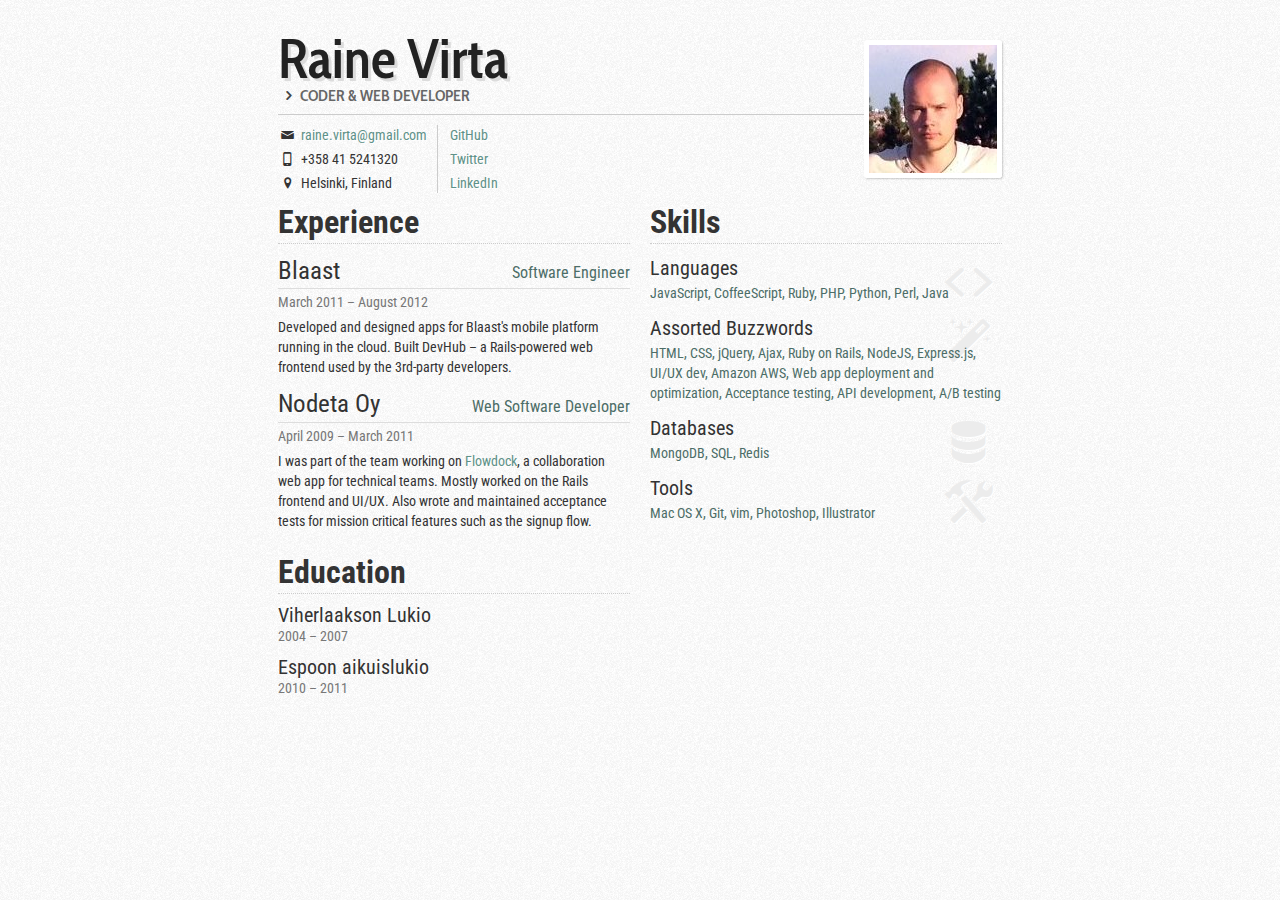
<file: index.html>
<!DOCTYPE html>
<html>
  <head>
    <meta charset="utf-8" />
    <title>Raine Virta - Resume</title>
    <meta name="viewport" content="width=device-width, initial-scale=1.0, user-scalable=0;">
    <link href="css/fontello.css" rel="stylesheet" media="screen">
    <link href="css/bootstrap.css" rel="stylesheet" media="screen">
    <link href="css/styles.css" rel="stylesheet" media="screen" />
    <link href="http://fonts.googleapis.com/css?family=Cabin+Condensed:600|Roboto+Condensed:400,700" rel="stylesheet" type="text/css">
  </head>
  <script>document.write('<script src="http://' + (location.host || 'localhost').split(':')[0] + ':35729/livereload.js?snipver=1"></' + 'script>')</script>
  <body>
    <div class="container">
      <div id="header">
        <h1>
          Raine Virta
          <img class="pic" src="images/raine.jpg" />
        </h1>
        <h2 class="subtitle"><i class="icon-right-open"></i>Coder & Web Developer</h2>
      </div> <!-- header -->

      <div class="personal">
        <ul>
          <li>
            <span class="mail">
              <i class="icon-mail"></i> <a href="mailto:raine.virta@gmail.com">raine.virta@gmail.com</a>
            </span>
          </li>
          <li>
            <span class="phone">
              <i class="icon-mobile"></i> +358 41 5241320
            </span>
          </li>
          <li>
            <span class="location">
              <i class="icon-location"></i> Helsinki, Finland
            </span>
          </li>
        </ul>

        <ul id="social">
          <li>
            <span class="github">
              <i class="icon-github-2"></i>
              <a href="http://github.com/raneksi">GitHub</a>
            </span>
          </li>
          <li>
            <span class="twitter">
              <i class="icon-twitter-1"></i>
              <a href="http://twitter.com/rane">Twitter</a>
            </span>
          </li>
          <li>
            <span class="linkedin">
              <i class="icon-linkedin-rect"></i>
              <a href="http://fi.linkedin.com/in/rainevirta/">LinkedIn</a>
            </span>
          </li>
        </ul>
      </div>

      <div class="row">
        <div id="employment" class="timeline span6">
          <h2>Experience</h2>
          <h3>
            Blaast
            <span class="job-title">Software Engineer</span>
          </h3>
          <span class="time-period">March 2011 – August 2012</span>
          <p>
            Developed and designed apps for Blaast's mobile platform running in
            the cloud. Built DevHub – a Rails-powered web frontend used by
            the 3rd-party developers.
          </p>
          <h3>Nodeta Oy
            <span class="job-title">Web Software Developer</span>
          </h3>
          <span class="time-period">April 2009 – March 2011</span>
          <p>
            I was part of the team working on
            <a href="https://www.flowdock.com">Flowdock</a>, a
            collaboration web app for technical teams. Mostly worked on
            the Rails frontend and UI/UX. Also wrote and maintained
            acceptance tests for mission critical features such as the
            signup flow.
          </p>
        </div> <!-- employment -->
        <div id="skills" class="span6">
          <h2>Skills</h2>
          <dl>
            <dt>
              <i class="icon-code"></i>
              Languages
            </dt>
            <dd>
              JavaScript, CoffeeScript, Ruby, PHP, Python, Perl, Java</dd>
            <dt>
              <i class="icon-magic"></i>
              Assorted Buzzwords
            </dt>
            <dd>
              HTML, CSS, jQuery, Ajax, Ruby on Rails, NodeJS, Express.js, UI/UX dev,
              Amazon AWS, Web app deployment and optimization, Acceptance
              testing, API development, A/B testing
            </dd>

            <dt>
              <i class="icon-database"></i>
              Databases
            </dt>
            <dd>MongoDB, SQL, Redis</dd>

            <dt>
              <i class="icon-tools"></i>
              Tools
            </dt>
            <dd>Mac OS X, Git, vim, Photoshop, Illustrator</dd>
          </dl>
        </div> <!-- skills -->
      </div> <!-- row -->
      <div class="row">
        <div id="education" class="oneline-timeline span6">
          <h2>Education</h2>
          <h3>Viherlaakson Lukio</h3>
          <span class="time-period">2004 – 2007</span>
          <h3>Espoon aikuislukio</h3>
          <span class="time-period">2010 – 2011</span>
        </div> <!-- education -->
      </div> <!-- row -->
    </div> <!-- container -->
  </body>
</html>
</file>
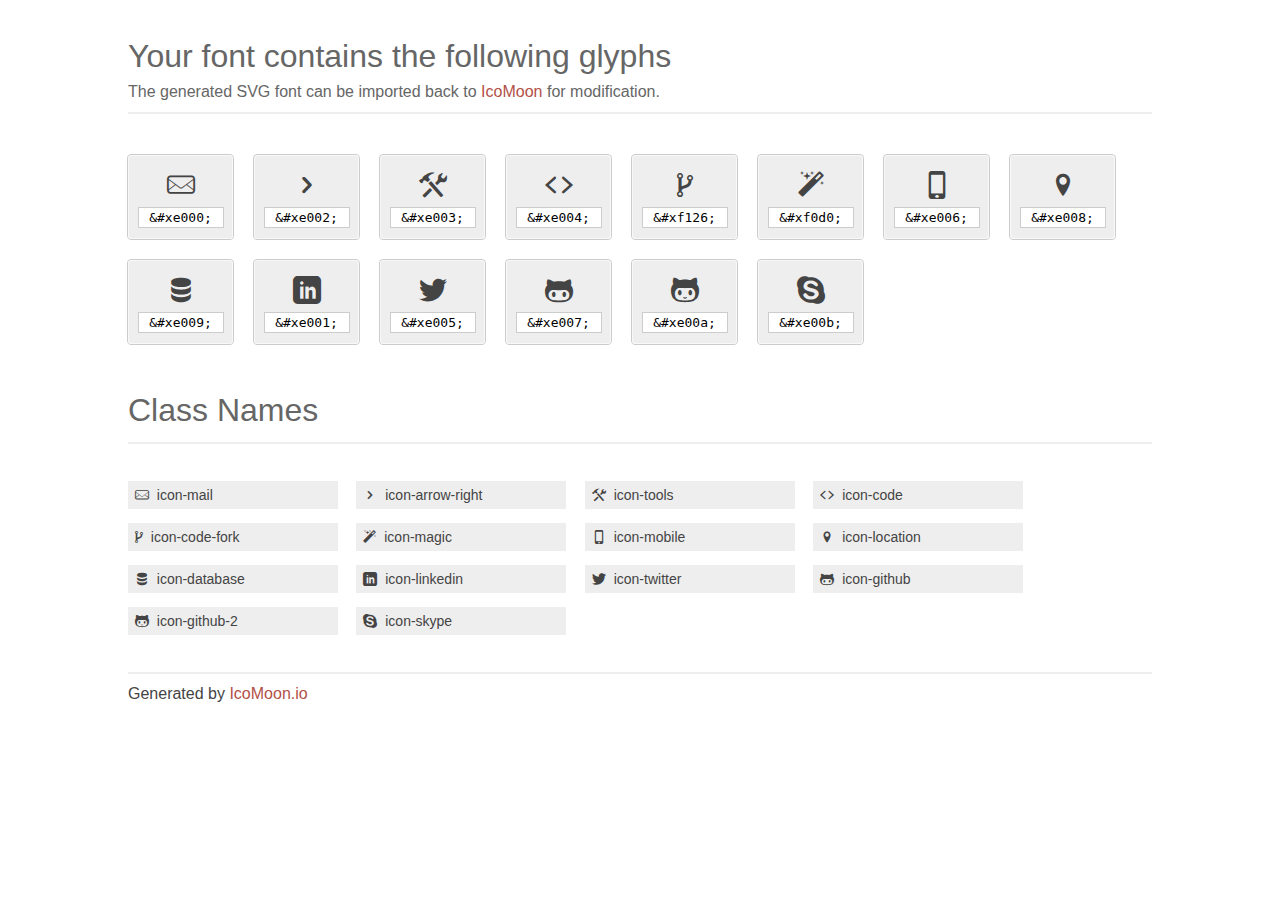
<file: assets/icomoon/index.html>
<!doctype html>
<html>
<head>
<title>Your Font/Glyphs</title>
<link rel="stylesheet" href="style.css" />
<!--[if lte IE 7]><script src="lte-ie7.js"></script><![endif]-->
<style>
	section, header, footer {display: block;}
	body {
		font-family: sans-serif;
		color: #444;
		line-height: 1.5;
		font-size: 1em;
	}
	* {
		-moz-box-sizing: border-box;
		-webkit-box-sizing: border-box;
		box-sizing: border-box;
		margin: 0;
		padding: 0;
	}
	.glyph {
		font-size: 14px;
		float: left;
		text-align: center;
		background: #eee;
		padding: .75em;
		margin: .75em 1.5em .75em 0;
		width: 7.5em;
		border-radius: .25em;
		box-shadow: inset 0 0 0 1px #f8f8f8, 0 0 0 1px #CCC;
	}
	.glyph input {
		font-family: consolas, monospace;
		font-size: 13px;
		width: 100%;
		text-align: center;
		border: 0;
		box-shadow: 0 0 0 1px #ccc;
		padding: .125em;
	}
	.w-main {
		width: 80%;
	}
	.centered {
		margin-left: auto;
		margin-right: auto;
	}
	.fs1 {
		font-size: 2em;
	}
	header {
		margin: 2em 0;
		padding-bottom: .5em;
		color: #666;
		box-shadow: 0 2px #eee;
	}
	header h1 {
		font-size: 2em;
		font-weight: normal;
	}
	.clearfix:before, .clearfix:after { content: ""; display: table; }
	.clearfix:after, .clear { clear: both; }
	footer {
		margin-top: 2em;
		padding: .5em 0;
		box-shadow: 0 -2px #eee;
	}
	a, a:visited {
		color: #B35047;
		text-decoration: none;
	}
	a:hover, a:focus {color: #000;}
	.box1 {
		font-size: 14px;
		display: inline-block;
		width: 15em;
		padding: .25em .5em;
		background: #eee;
		margin: .5em 1em .5em 0;
	}
</style>
</head>
<body>
	<div class="w-main centered">
	<section class="mtm clearfix" id="glyphs">
	<header>
		<h1>Your font contains the following glyphs</h1>
		<p>The generated SVG font can be imported back to <a href="http://icomoon.io/app">IcoMoon</a> for modification.</p>
	</header>
	<div class="glyph">
		<div class="fs1" aria-hidden="true" data-icon="&#xe000;"></div>
		<input type="text" readonly="readonly" value="&amp;#xe000;" />
	</div>
	<div class="glyph">
		<div class="fs1" aria-hidden="true" data-icon="&#xe002;"></div>
		<input type="text" readonly="readonly" value="&amp;#xe002;" />
	</div>
	<div class="glyph">
		<div class="fs1" aria-hidden="true" data-icon="&#xe003;"></div>
		<input type="text" readonly="readonly" value="&amp;#xe003;" />
	</div>
	<div class="glyph">
		<div class="fs1" aria-hidden="true" data-icon="&#xe004;"></div>
		<input type="text" readonly="readonly" value="&amp;#xe004;" />
	</div>
	<div class="glyph">
		<div class="fs1" aria-hidden="true" data-icon="&#xf126;"></div>
		<input type="text" readonly="readonly" value="&amp;#xf126;" />
	</div>
	<div class="glyph">
		<div class="fs1" aria-hidden="true" data-icon="&#xf0d0;"></div>
		<input type="text" readonly="readonly" value="&amp;#xf0d0;" />
	</div>
	<div class="glyph">
		<div class="fs1" aria-hidden="true" data-icon="&#xe006;"></div>
		<input type="text" readonly="readonly" value="&amp;#xe006;" />
	</div>
	<div class="glyph">
		<div class="fs1" aria-hidden="true" data-icon="&#xe008;"></div>
		<input type="text" readonly="readonly" value="&amp;#xe008;" />
	</div>
	<div class="glyph">
		<div class="fs1" aria-hidden="true" data-icon="&#xe009;"></div>
		<input type="text" readonly="readonly" value="&amp;#xe009;" />
	</div>
	<div class="glyph">
		<div class="fs1" aria-hidden="true" data-icon="&#xe001;"></div>
		<input type="text" readonly="readonly" value="&amp;#xe001;" />
	</div>
	<div class="glyph">
		<div class="fs1" aria-hidden="true" data-icon="&#xe005;"></div>
		<input type="text" readonly="readonly" value="&amp;#xe005;" />
	</div>
	<div class="glyph">
		<div class="fs1" aria-hidden="true" data-icon="&#xe007;"></div>
		<input type="text" readonly="readonly" value="&amp;#xe007;" />
	</div>
	<div class="glyph">
		<div class="fs1" aria-hidden="true" data-icon="&#xe00a;"></div>
		<input type="text" readonly="readonly" value="&amp;#xe00a;" />
	</div>
	<div class="glyph">
		<div class="fs1" aria-hidden="true" data-icon="&#xe00b;"></div>
		<input type="text" readonly="readonly" value="&amp;#xe00b;" />
	</div>
	</section>
	<div class="clear"></div>
	<section class="mtm clearfix" id="glyphs">
	<header>
		<h1>Class Names</h1>
	</header>
	<span class="box1">
		<span aria-hidden="true" class="icon-mail"></span>
		&nbsp;icon-mail
	</span>
	<span class="box1">
		<span aria-hidden="true" class="icon-arrow-right"></span>
		&nbsp;icon-arrow-right
	</span>
	<span class="box1">
		<span aria-hidden="true" class="icon-tools"></span>
		&nbsp;icon-tools
	</span>
	<span class="box1">
		<span aria-hidden="true" class="icon-code"></span>
		&nbsp;icon-code
	</span>
	<span class="box1">
		<span aria-hidden="true" class="icon-code-fork"></span>
		&nbsp;icon-code-fork
	</span>
	<span class="box1">
		<span aria-hidden="true" class="icon-magic"></span>
		&nbsp;icon-magic
	</span>
	<span class="box1">
		<span aria-hidden="true" class="icon-mobile"></span>
		&nbsp;icon-mobile
	</span>
	<span class="box1">
		<span aria-hidden="true" class="icon-location"></span>
		&nbsp;icon-location
	</span>
	<span class="box1">
		<span aria-hidden="true" class="icon-database"></span>
		&nbsp;icon-database
	</span>
	<span class="box1">
		<span aria-hidden="true" class="icon-linkedin"></span>
		&nbsp;icon-linkedin
	</span>
	<span class="box1">
		<span aria-hidden="true" class="icon-twitter"></span>
		&nbsp;icon-twitter
	</span>
	<span class="box1">
		<span aria-hidden="true" class="icon-github"></span>
		&nbsp;icon-github
	</span>
	<span class="box1">
		<span aria-hidden="true" class="icon-github-2"></span>
		&nbsp;icon-github-2
	</span>
	<span class="box1">
		<span aria-hidden="true" class="icon-skype"></span>
		&nbsp;icon-skype
	</span>
	</section>
	<footer>
		<p>Generated by <a href="http://icomoon.io">IcoMoon.io</a></p>
	</footer>
	</div>
	<script>
	document.getElementById("glyphs").addEventListener("click", function(e) {
		var target = e.target;
		if (target.tagName === "INPUT") {
			target.select();
		}
	});
	</script>
</body>
</html>
</file>
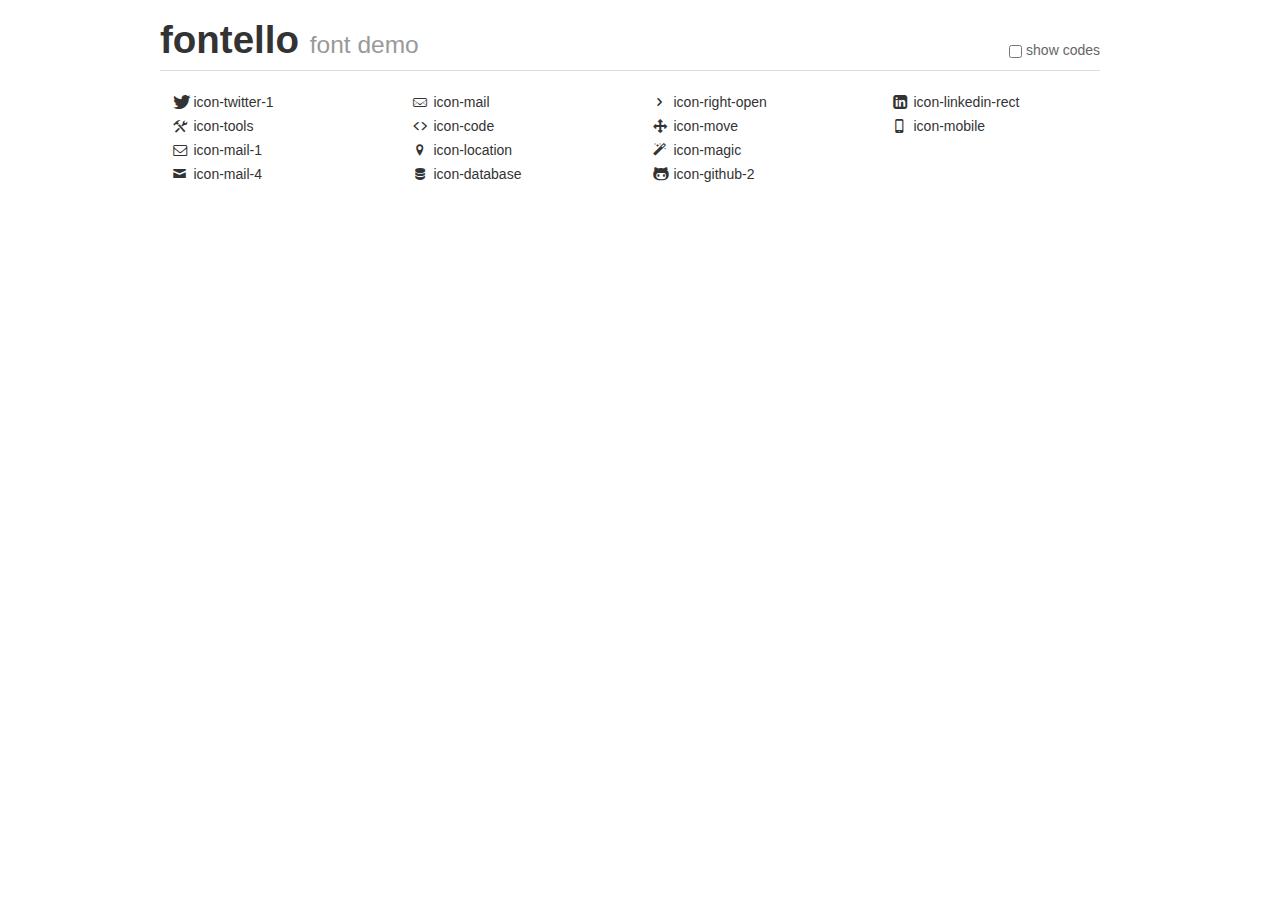
<file: fontello/demo.html>
<!DOCTYPE html>
<html>
  <head><!--[if lt IE 9]>
    <script src="http://html5shim.googlecode.com/svn/trunk/html5.js"></script><![endif]-->
    <meta charset="UTF-8"><style type="text/css">.clearfix {
  *zoom: 1;
}
.clearfix:before,
.clearfix:after {
  display: table;
  content: "";
  line-height: 0;
}
.clearfix:after {
  clear: both;
}
.hide-text {
  font: 0/0 a;
  color: transparent;
  text-shadow: none;
  background-color: transparent;
  border: 0;
}
.input-block-level {
  display: block;
  width: 100%;
  min-height: 30px;
  -webkit-box-sizing: border-box;
  -moz-box-sizing: border-box;
  box-sizing: border-box;
}
article,
aside,
details,
figcaption,
figure,
footer,
header,
hgroup,
nav,
section {
  display: block;
}
audio,
canvas,
video {
  display: inline-block;
  *display: inline;
  *zoom: 1;
}
audio:not([controls]) {
  display: none;
}
html {
  font-size: 100%;
  -webkit-text-size-adjust: 100%;
  -ms-text-size-adjust: 100%;
}
a:focus {
  outline: thin dotted #333;
  outline: 5px auto -webkit-focus-ring-color;
  outline-offset: -2px;
}
a:hover,
a:active {
  outline: 0;
}
sub,
sup {
  position: relative;
  font-size: 75%;
  line-height: 0;
  vertical-align: baseline;
}
sup {
  top: -0.5em;
}
sub {
  bottom: -0.25em;
}
img {
/* Responsive images (ensure images don't scale beyond their parents) */
  max-width: 100%;
/* Part 1: Set a maxium relative to the parent */
  width: auto 9;
/* IE7-8 need help adjusting responsive images */
  height: auto;
/* Part 2: Scale the height according to the width, otherwise you get stretching */
  vertical-align: middle;
  border: 0;
  -ms-interpolation-mode: bicubic;
}
#map_canvas img,
.google-maps img {
  max-width: none;
}
button,
input,
select,
textarea {
  margin: 0;
  font-size: 100%;
  vertical-align: middle;
}
button,
input {
  *overflow: visible;
  line-height: normal;
}
button::-moz-focus-inner,
input::-moz-focus-inner {
  padding: 0;
  border: 0;
}
button,
html input[type="button"],
input[type="reset"],
input[type="submit"] {
  -webkit-appearance: button;
  cursor: pointer;
}
input[type="search"] {
  -webkit-box-sizing: content-box;
  -moz-box-sizing: content-box;
  box-sizing: content-box;
  -webkit-appearance: textfield;
}
input[type="search"]::-webkit-search-decoration,
input[type="search"]::-webkit-search-cancel-button {
  -webkit-appearance: none;
}
textarea {
  overflow: auto;
  vertical-align: top;
}
body {
  margin: 0;
  font-family: "Helvetica Neue", Helvetica, Arial, sans-serif;
  font-size: 14px;
  line-height: 20px;
  color: #333;
  background-color: #fff;
}
a {
  color: #08c;
  text-decoration: none;
}
a:hover {
  color: #005580;
  text-decoration: underline;
}
.img-rounded {
  -webkit-border-radius: 6px;
  -moz-border-radius: 6px;
  border-radius: 6px;
}
.img-polaroid {
  padding: 4px;
  background-color: #fff;
  border: 1px solid #ccc;
  border: 1px solid rgba(0,0,0,0.2);
  -webkit-box-shadow: 0 1px 3px rgba(0,0,0,0.1);
  -moz-box-shadow: 0 1px 3px rgba(0,0,0,0.1);
  box-shadow: 0 1px 3px rgba(0,0,0,0.1);
}
.img-circle {
  -webkit-border-radius: 500px;
  -moz-border-radius: 500px;
  border-radius: 500px;
}
.row {
  margin-left: -20px;
  *zoom: 1;
}
.row:before,
.row:after {
  display: table;
  content: "";
  line-height: 0;
}
.row:after {
  clear: both;
}
[class*="span"] {
  float: left;
  min-height: 1px;
  margin-left: 20px;
}
.container,
.navbar-static-top .container,
.navbar-fixed-top .container,
.navbar-fixed-bottom .container {
  width: 940px;
}
.span12 {
  width: 940px;
}
.span11 {
  width: 860px;
}
.span10 {
  width: 780px;
}
.span9 {
  width: 700px;
}
.span8 {
  width: 620px;
}
.span7 {
  width: 540px;
}
.span6 {
  width: 460px;
}
.span5 {
  width: 380px;
}
.span4 {
  width: 300px;
}
.span3 {
  width: 220px;
}
.span2 {
  width: 140px;
}
.span1 {
  width: 60px;
}
.offset12 {
  margin-left: 980px;
}
.offset11 {
  margin-left: 900px;
}
.offset10 {
  margin-left: 820px;
}
.offset9 {
  margin-left: 740px;
}
.offset8 {
  margin-left: 660px;
}
.offset7 {
  margin-left: 580px;
}
.offset6 {
  margin-left: 500px;
}
.offset5 {
  margin-left: 420px;
}
.offset4 {
  margin-left: 340px;
}
.offset3 {
  margin-left: 260px;
}
.offset2 {
  margin-left: 180px;
}
.offset1 {
  margin-left: 100px;
}
.row-fluid {
  width: 100%;
  *zoom: 1;
}
.row-fluid:before,
.row-fluid:after {
  display: table;
  content: "";
  line-height: 0;
}
.row-fluid:after {
  clear: both;
}
.row-fluid [class*="span"] {
  display: block;
  width: 100%;
  min-height: 30px;
  -webkit-box-sizing: border-box;
  -moz-box-sizing: border-box;
  box-sizing: border-box;
  float: left;
  margin-left: 2.127659574468085%;
  *margin-left: 2.074468085106383%;
}
.row-fluid [class*="span"]:first-child {
  margin-left: 0;
}
.row-fluid .controls-row [class*="span"] + [class*="span"] {
  margin-left: 2.127659574468085%;
}
.row-fluid .span12 {
  width: 100%;
  *width: 99.94680851063829%;
}
.row-fluid .span11 {
  width: 91.48936170212765%;
  *width: 91.43617021276594%;
}
.row-fluid .span10 {
  width: 82.97872340425532%;
  *width: 82.92553191489361%;
}
.row-fluid .span9 {
  width: 74.46808510638297%;
  *width: 74.41489361702126%;
}
.row-fluid .span8 {
  width: 65.95744680851064%;
  *width: 65.90425531914893%;
}
.row-fluid .span7 {
  width: 57.44680851063829%;
  *width: 57.39361702127659%;
}
.row-fluid .span6 {
  width: 48.93617021276595%;
  *width: 48.88297872340425%;
}
.row-fluid .span5 {
  width: 40.42553191489362%;
  *width: 40.37234042553192%;
}
.row-fluid .span4 {
  width: 31.914893617021278%;
  *width: 31.861702127659576%;
}
.row-fluid .span3 {
  width: 23.404255319148934%;
  *width: 23.351063829787233%;
}
.row-fluid .span2 {
  width: 14.893617021276595%;
  *width: 14.840425531914894%;
}
.row-fluid .span1 {
  width: 6.382978723404255%;
  *width: 6.329787234042553%;
}
.row-fluid .offset12 {
  margin-left: 104.25531914893617%;
  *margin-left: 104.14893617021275%;
}
.row-fluid .offset12:first-child {
  margin-left: 102.12765957446808%;
  *margin-left: 102.02127659574467%;
}
.row-fluid .offset11 {
  margin-left: 95.74468085106382%;
  *margin-left: 95.6382978723404%;
}
.row-fluid .offset11:first-child {
  margin-left: 93.61702127659574%;
  *margin-left: 93.51063829787232%;
}
.row-fluid .offset10 {
  margin-left: 87.23404255319149%;
  *margin-left: 87.12765957446807%;
}
.row-fluid .offset10:first-child {
  margin-left: 85.1063829787234%;
  *margin-left: 84.99999999999999%;
}
.row-fluid .offset9 {
  margin-left: 78.72340425531914%;
  *margin-left: 78.61702127659572%;
}
.row-fluid .offset9:first-child {
  margin-left: 76.59574468085106%;
  *margin-left: 76.48936170212764%;
}
.row-fluid .offset8 {
  margin-left: 70.2127659574468%;
  *margin-left: 70.10638297872339%;
}
.row-fluid .offset8:first-child {
  margin-left: 68.08510638297872%;
  *margin-left: 67.9787234042553%;
}
.row-fluid .offset7 {
  margin-left: 61.70212765957446%;
  *margin-left: 61.59574468085106%;
}
.row-fluid .offset7:first-child {
  margin-left: 59.574468085106375%;
  *margin-left: 59.46808510638297%;
}
.row-fluid .offset6 {
  margin-left: 53.191489361702125%;
  *margin-left: 53.085106382978715%;
}
.row-fluid .offset6:first-child {
  margin-left: 51.063829787234035%;
  *margin-left: 50.95744680851063%;
}
.row-fluid .offset5 {
  margin-left: 44.68085106382979%;
  *margin-left: 44.57446808510638%;
}
.row-fluid .offset5:first-child {
  margin-left: 42.5531914893617%;
  *margin-left: 42.4468085106383%;
}
.row-fluid .offset4 {
  margin-left: 36.170212765957444%;
  *margin-left: 36.06382978723405%;
}
.row-fluid .offset4:first-child {
  margin-left: 34.04255319148936%;
  *margin-left: 33.93617021276596%;
}
.row-fluid .offset3 {
  margin-left: 27.659574468085104%;
  *margin-left: 27.5531914893617%;
}
.row-fluid .offset3:first-child {
  margin-left: 25.53191489361702%;
  *margin-left: 25.425531914893618%;
}
.row-fluid .offset2 {
  margin-left: 19.148936170212764%;
  *margin-left: 19.04255319148936%;
}
.row-fluid .offset2:first-child {
  margin-left: 17.02127659574468%;
  *margin-left: 16.914893617021278%;
}
.row-fluid .offset1 {
  margin-left: 10.638297872340425%;
  *margin-left: 10.53191489361702%;
}
.row-fluid .offset1:first-child {
  margin-left: 8.51063829787234%;
  *margin-left: 8.404255319148938%;
}
[class*="span"].hide,
.row-fluid [class*="span"].hide {
  display: none;
}
[class*="span"].pull-right,
.row-fluid [class*="span"].pull-right {
  float: right;
}
.container {
  margin-right: auto;
  margin-left: auto;
  *zoom: 1;
}
.container:before,
.container:after {
  display: table;
  content: "";
  line-height: 0;
}
.container:after {
  clear: both;
}
.container-fluid {
  padding-right: 20px;
  padding-left: 20px;
  *zoom: 1;
}
.container-fluid:before,
.container-fluid:after {
  display: table;
  content: "";
  line-height: 0;
}
.container-fluid:after {
  clear: both;
}
p {
  margin: 0 0 10px;
}
.lead {
  margin-bottom: 20px;
  font-size: 21px;
  font-weight: 200;
  line-height: 30px;
}
small {
  font-size: 85%;
}
strong {
  font-weight: bold;
}
em {
  font-style: italic;
}
cite {
  font-style: normal;
}
.muted {
  color: #999;
}
.text-warning {
  color: #c09853;
}
a.text-warning:hover {
  color: #a47e3c;
}
.text-error {
  color: #b94a48;
}
a.text-error:hover {
  color: #953b39;
}
.text-info {
  color: #3a87ad;
}
a.text-info:hover {
  color: #2d6987;
}
.text-success {
  color: #468847;
}
a.text-success:hover {
  color: #356635;
}
h1,
h2,
h3,
h4,
h5,
h6 {
  margin: 10px 0;
  font-family: inherit;
  font-weight: bold;
  line-height: 20px;
  color: inherit;
  text-rendering: optimizelegibility;
}
h1 small,
h2 small,
h3 small,
h4 small,
h5 small,
h6 small {
  font-weight: normal;
  line-height: 1;
  color: #999;
}
h1,
h2,
h3 {
  line-height: 40px;
}
h1 {
  font-size: 38.5px;
}
h2 {
  font-size: 31.5px;
}
h3 {
  font-size: 24.5px;
}
h4 {
  font-size: 17.5px;
}
h5 {
  font-size: 14px;
}
h6 {
  font-size: 11.9px;
}
h1 small {
  font-size: 24.5px;
}
h2 small {
  font-size: 17.5px;
}
h3 small {
  font-size: 14px;
}
h4 small {
  font-size: 14px;
}
.page-header {
  padding-bottom: 9px;
  margin: 20px 0 30px;
  border-bottom: 1px solid #eee;
}
ul,
ol {
  padding: 0;
  margin: 0 0 10px 25px;
}
ul ul,
ul ol,
ol ol,
ol ul {
  margin-bottom: 0;
}
li {
  line-height: 20px;
}
ul.unstyled,
ol.unstyled {
  margin-left: 0;
  list-style: none;
}
dl {
  margin-bottom: 20px;
}
dt,
dd {
  line-height: 20px;
}
dt {
  font-weight: bold;
}
dd {
  margin-left: 10px;
}
.dl-horizontal {
  *zoom: 1;
}
.dl-horizontal:before,
.dl-horizontal:after {
  display: table;
  content: "";
  line-height: 0;
}
.dl-horizontal:after {
  clear: both;
}
.dl-horizontal dt {
  float: left;
  width: 160px;
  clear: left;
  text-align: right;
  overflow: hidden;
  text-overflow: ellipsis;
  white-space: nowrap;
}
.dl-horizontal dd {
  margin-left: 180px;
}
hr {
  margin: 20px 0;
  border: 0;
  border-top: 1px solid #eee;
  border-bottom: 1px solid #fff;
}
abbr[title],
abbr[data-original-title] {
  cursor: help;
  border-bottom: 1px dotted #999;
}
abbr.initialism {
  font-size: 90%;
  text-transform: uppercase;
}
blockquote {
  padding: 0 0 0 15px;
  margin: 0 0 20px;
  border-left: 5px solid #eee;
}
blockquote p {
  margin-bottom: 0;
  font-size: 16px;
  font-weight: 300;
  line-height: 25px;
}
blockquote small {
  display: block;
  line-height: 20px;
  color: #999;
}
blockquote small:before {
  content: '4  A0';
}
blockquote.pull-right {
  float: right;
  padding-right: 15px;
  padding-left: 0;
  border-right: 5px solid #eee;
  border-left: 0;
}
blockquote.pull-right p,
blockquote.pull-right small {
  text-align: right;
}
blockquote.pull-right small:before {
  content: '';
}
blockquote.pull-right small:after {
  content: ' A0 4';
}
q:before,
q:after,
blockquote:before,
blockquote:after {
  content: "";
}
address {
  display: block;
  margin-bottom: 20px;
  font-style: normal;
  line-height: 20px;
}
body {
  margin-top: 90px;
}
.header {
  position: fixed;
  top: 0;
  left: 50%;
  margin-left: -480px;
  background-color: #fff;
  border-bottom: 1px solid #ddd;
  padding-top: 10px;
  z-index: 10;
}
.the-icons li {
  font-size: 14px;
  line-height: 24px;
  height: 24px;
}
.switch {
  position: absolute;
  right: 0;
  bottom: 10px;
  color: #666;
}
.switch input {
  margin-right: 0.3em;
}
.codesOn .i-name {
  display: none;
}
.codesOn .i-code {
  display: inline;
}
.i-code {
  display: none;
}
</style>
    <link rel="stylesheet" href="css/fontello.css">
    <link rel="stylesheet" href="css/animation.css"><!--[if IE 7]>
    <link rel="stylesheet" href="css/fontello-ie7.css"><![endif]-->
    <script>
      function toggleCodes(on) {
        var obj = document.getElementById('icons');
        
        if (on) {
          obj.className += ' codesOn';
        } else {
          obj.className = obj.className.replace(' codesOn', '');
        }
      }
      
    </script>
  </head>
  <body>
    <div class="container header">
      <h1>
        fontello
         <small>font demo</small>
      </h1>
      <label class="switch">
        <input type="checkbox" onclick="toggleCodes(this.checked)">show codes
      </label>
    </div>
    <div id="icons" class="container">
      <div class="row">
        <div class="span3">
          <ul class="the-icons unstyled">
            <li title="Code: 0x54"><i class="icon-twitter-1"></i> <span class="i-name">icon-twitter-1</span><span class="i-code">0x54</span></li>
            <li title="Code: 0x2692"><i class="icon-tools"></i> <span class="i-name">icon-tools</span><span class="i-code">0x2692</span></li>
            <li title="Code: 0xe801"><i class="icon-mail-1"></i> <span class="i-name">icon-mail-1</span><span class="i-code">0xe801</span></li>
            <li title="Code: 0xe806"><i class="icon-mail-4"></i> <span class="i-name">icon-mail-4</span><span class="i-code">0xe806</span></li>
          </ul>
        </div>
        <div class="span3">
          <ul class="the-icons unstyled">
            <li title="Code: 0xe019"><i class="icon-mail"></i> <span class="i-name">icon-mail</span><span class="i-code">0xe019</span></li>
            <li title="Code: 0xe714"><i class="icon-code"></i> <span class="i-name">icon-code</span><span class="i-code">0xe714</span></li>
            <li title="Code: 0xe724"><i class="icon-location"></i> <span class="i-name">icon-location</span><span class="i-code">0xe724</span></li>
            <li title="Code: 0xe754"><i class="icon-database"></i> <span class="i-name">icon-database</span><span class="i-code">0xe754</span></li>
          </ul>
        </div>
        <div class="span3">
          <ul class="the-icons unstyled">
            <li title="Code: 0xe75e"><i class="icon-right-open"></i> <span class="i-name">icon-right-open</span><span class="i-code">0xe75e</span></li>
            <li title="Code: 0xf047"><i class="icon-move"></i> <span class="i-name">icon-move</span><span class="i-code">0xf047</span></li>
            <li title="Code: 0xf0d0"><i class="icon-magic"></i> <span class="i-name">icon-magic</span><span class="i-code">0xf0d0</span></li>
            <li title="Code: 0xf308"><i class="icon-github-2"></i> <span class="i-name">icon-github-2</span><span class="i-code">0xf308</span></li>
          </ul>
        </div>
        <div class="span3">
          <ul class="the-icons unstyled">
            <li title="Code: 0xf31b"><i class="icon-linkedin-rect"></i> <span class="i-name">icon-linkedin-rect</span><span class="i-code">0xf31b</span></li>
            <li title="Code: 0x1f4f1"><i class="icon-mobile"></i> <span class="i-name">icon-mobile</span><span class="i-code">0x1f4f1</span></li>
          </ul>
        </div>
      </div>
    </div>
  </body>
</html>
</file>
<file: css/fontello.css>
@charset "UTF-8";

@font-face {
  font-family: 'fontello';
  src: url("../font/fontello.eot?5745577");
  src: url("../font/fontello.eot?5745577#iefix") format('embedded-opentype'), url("../font/fontello.woff?5745577") format('woff'), url("../font/fontello.ttf?5745577") format('truetype'), url("../font/fontello.svg?5745577#fontello") format('svg');
  font-weight: normal;
  font-style: normal;
}
/* Chrome hack: SVG is rendered more smooth in Windozze. 100% magic, uncomment if you need it. */
/* Note, that will break hinting! In other OS-es font will be not as sharp as it could be */
/*
@media screen and (-webkit-min-device-pixel-ratio:0) {
  @font-face {
    font-family: 'fontello';
    src: url('../font/fontello.svg?5745577#fontello') format('svg');
  }
}
*/
[class^="icon-"]:before,
[class*=" icon-"]:before {
  font-family: 'fontello';
  font-style: normal;
  font-weight: normal;
  speak: none;
  display: inline-block;
  text-decoration: inherit;
  width: 1em;
  margin-right: 0.2em;
  text-align: center;
/* opacity .8 */
/* For safety - reset parent styles, that can break glyph codes*/
  font-variant: normal;
  text-transform: none;
/* fix buttons height, for twitter bootstrap */
  line-height: 1em;
/* Animation center compensation - magrins should be symmetric */
/* remove if not needed */
  margin-left: 0.2em;
/* you can be more comfortable with increased icons size */
/* font-size: 120%; */
/* Uncomment for 3D effect */
/* text-shadow: 1px 1px 1px rgba(127, 127, 127, 0.3); */
}

.icon-home:before { content: '\2302'; } /* '⌂' */
.icon-right-dir:before { content: '\25b8'; } /* '▸' */
.icon-tools:before { content: '\2692'; } /* '⚒' */
.icon-mail:before { content: '\2709'; } /* '✉' */
.icon-mail-1:before { content: '\e801'; } /* '' */
.icon-mail-3:before { content: '\e804'; } /* '' */
.icon-phone-circled:before { content: '\e064'; } /* '' */
.icon-phone-2:before { content: '\e065'; } /* '' */
.icon-mail-2:before { content: '\e0eb'; } /* '' */
.icon-code:before { content: '\e714'; } /* '' */
.icon-location:before { content: '\e724'; } /* '' */
.icon-location-1:before { content: '\e805'; } /* '' */
.icon-database:before { content: '\e754'; } /* '' */
.icon-right-open:before { content: '\e75e'; } /* '' */
.icon-right-open-1:before { content: '\e803'; } /* '' */
.icon-right-open-big:before { content: '\e766'; } /* '' */
.icon-mobile-alt:before { content: '\e7b0'; } /* '' */
.icon-phone-squared:before { content: '\f098'; } /* '' */
.icon-github-circled:before { content: '\f09b'; } /* '' */
.icon-beaker:before { content: '\f0c3'; } /* '' */
.icon-magic:before { content: '\f0d0'; } /* '' */
.icon-mail-alt:before { content: '\f0e0'; } /* '' */
.icon-github:before { content: '\f300'; } /* '' */
.icon-github-squared:before { content: '\e800'; } /* '' */
.icon-twitter-squared:before { content: '\f304'; } /* '' */
.icon-twitter:before { content: '\f309'; } /* '' */
.icon-linkedin-squared:before { content: '\f30c'; } /* '' */
.icon-linkedin:before { content: '\f318'; } /* '' */
.icon-user:before { content: '👤'; } /* '\1f464' */
.icon-phone:before { content: '📞'; } /* '\1f4de' */
.icon-phone-1:before { content: '\e802'; } /* '' */
.icon-mobile:before { content: '📱'; } /* '\1f4f1' */
</file>
<file: css/styles.css>
body {
  background: url('../images/noise.png') center top repeat;
  font-size: 14px;
  font-family: 'Roboto Condensed', 'Helvetica Neue', Helvetica, Arial, sans-serif;
  line-height: 20px;
  color: #333;
}

#header {
  border-bottom: 1px solid #ccc;
  margin-bottom: 10px;
}

#header h1 {
  color: #222;
  text-shadow: 3px 3px 0 rgb(220, 220, 220);
  font-family: 'Cabin Condensed', 'Helvetica Neue', Helvetica, Arial, sans-serif;
  font-weight: 600;
  font-size: 42pt;
  line-height: 36px;
  margin: 0;
}

#header .subtitle {
  color: #666;
  font-family: 'Cabin Condensed', 'Helvetica Neue', Helvetica, Arial, sans-serif;
  font-size: 16px;
  font-weight: 600;
  line-height: 20px;
  text-transform: uppercase;
  margin: 10px 0 8px 0;
}

#header .subtitle i {
  color: #444;
}

#header .pic {
  border: 5px solid white;
  border-radius: 3px;
  box-shadow: 1px 1px 2px rgba(0, 0, 0, 0.2);
  float: right;
  margin: 0 0 0 0;
}

@media (max-width: 767px) {
  #header h1 {
    font-size: 36pt;
  }

  #header .pic {
    height: 64px;
    width: 64px;
    border-radius: 64px;
    border: 0;
    box-shadow: 1px 1px 2px rgba(0, 0, 0, 0.2);
  }
}

.container {
  margin: 40px auto 60px;
}

@media (max-width: 767px) {
  .container {
    margin-top: 20px;
  }
}

.personal ul {
  margin: 0 0 0 10px;
  padding: 0 0 0 10px;
  float: left;
  border-left: 1px solid #ccc;
}

.personal ul:first-child {
  padding: 0;
  margin: 0;
  border: 0;
}

.personal ul li {
  list-style-type: none;
}

.personal ul li:not(:last-child) {
  list-style-type: none;
  padding-bottom: 4px
}

#social i {
  margin-right: 2px;
}

a {
  color: #5E9188;
  text-decoration: none;
  text-shadow: 1px 1px 0 #fff;
}

a:hover,
a:focus {
  color: #36534e;
  text-decoration: underline;
}

.row {
  clear: both;
}

.row h2 {
  border-bottom: 1px dotted #ccc;
}

.timeline h3 {
  position: relative;
  font-weight: 400;
  border-bottom: 1px solid #ddd;
  line-height: 140%;
  margin-bottom: 0px;
}

.timeline h3 .job-title {
  font-weight: 400;
  color: #4c6d67;
  font-size: 16px;
  position: absolute;
  right: 0;
  bottom: 0;
  line-height: 30px;
}

.timeline .time-period {
  display: block;
  color: #777;
  font-size: 14px;
  margin: 3px 0 5px 0;
}

.oneline-timeline h3 {
  font-size: 20px;
  font-weight: 400;
  line-height: 22px;
  margin-bottom: 0em;
}

.oneline-timeline .time-period:before {
  /* content: "("; */
}

.oneline-timeline .time-period:after {
  /* content: ")"; */
}

.oneline-timeline .time-period {
  color: #777;
  font-size: 14px;
}

#skills dl dt {
  font-size: 20px;
  font-weight: 400;
  position: relative;
}

#skills dl dd {
  margin: 5px 0 15px 0;
  /* font-size: 14px; */
  color: #4c6d67;
  position: relative;
}

#skills dl [class^="icon-"]:before,
#skills dl [class*=" icon-"]:before {
  color: #ececec;
  font-size: 48px;
  position: absolute;
  right: 0;
  z-index: -1;
  text-shadow: 1px 1px 0 #fff;
}
</file>
<file: assets/icomoon/style.css>
@font-face {
	font-family: 'icomoon';
	src:url('fonts/icomoon.eot');
	src:url('fonts/icomoon.eot?#iefix') format('embedded-opentype'),
		url('fonts/icomoon.woff') format('woff'),
		url('fonts/icomoon.ttf') format('truetype'),
		url('fonts/icomoon.svg#icomoon') format('svg');
	font-weight: normal;
	font-style: normal;
}

/* Use the following CSS code if you want to use data attributes for inserting your icons */
[data-icon]:before {
	font-family: 'icomoon';
	content: attr(data-icon);
	speak: none;
	font-weight: normal;
	font-variant: normal;
	text-transform: none;
	line-height: 1;
	-webkit-font-smoothing: antialiased;
	-moz-osx-font-smoothing: grayscale;
}

/* Use the following CSS code if you want to have a class per icon */
/*
Instead of a list of all class selectors,
you can use the generic selector below, but it's slower:
[class*="icon-"] {
*/
.icon-mail, .icon-arrow-right, .icon-tools, .icon-code, .icon-code-fork, .icon-magic, .icon-mobile, .icon-location, .icon-database, .icon-linkedin, .icon-twitter, .icon-github, .icon-github-2, .icon-skype {
	font-family: 'icomoon';
	speak: none;
	font-style: normal;
	font-weight: normal;
	font-variant: normal;
	text-transform: none;
	line-height: 1;
	-webkit-font-smoothing: antialiased;
}
.icon-mail:before {
	content: "\e000";
}
.icon-arrow-right:before {
	content: "\e002";
}
.icon-tools:before {
	content: "\e003";
}
.icon-code:before {
	content: "\e004";
}
.icon-code-fork:before {
	content: "\f126";
}
.icon-magic:before {
	content: "\f0d0";
}
.icon-mobile:before {
	content: "\e006";
}
.icon-location:before {
	content: "\e008";
}
.icon-database:before {
	content: "\e009";
}
.icon-linkedin:before {
	content: "\e001";
}
.icon-twitter:before {
	content: "\e005";
}
.icon-github:before {
	content: "\e007";
}
.icon-github-2:before {
	content: "\e00a";
}
.icon-skype:before {
	content: "\e00b";
}
</file>
<file: fontello/css/fontello.css>
@charset "UTF-8";

@font-face {
  font-family: 'fontello';
  src: url("../font/fontello.eot?89129244");
  src: url("../font/fontello.eot?89129244#iefix") format('embedded-opentype'), url("../font/fontello.woff?89129244") format('woff'), url("../font/fontello.ttf?89129244") format('truetype'), url("../font/fontello.svg?89129244#fontello") format('svg');
  font-weight: normal;
  font-style: normal;
}
/* Chrome hack: SVG is rendered more smooth in Windozze. 100% magic, uncomment if you need it. */
/* Note, that will break hinting! In other OS-es font will be not as sharp as it could be */
/*
@media screen and (-webkit-min-device-pixel-ratio:0) {
  @font-face {
    font-family: 'fontello';
    src: url('../font/fontello.svg?89129244#fontello') format('svg');
  }
}
*/
[class^="icon-"]:before,
[class*=" icon-"]:before {
  font-family: 'fontello';
  font-style: normal;
  font-weight: normal;
  speak: none;
  display: inline-block;
  text-decoration: inherit;
  width: 1em;
  margin-right: 0.2em;
  text-align: center;
/* opacity .8 */
/* For safety - reset parent styles, that can break glyph codes*/
  font-variant: normal;
  text-transform: none;
/* fix buttons height, for twitter bootstrap */
  line-height: 1em;
/* Animation center compensation - magrins should be symmetric */
/* remove if not needed */
  margin-left: 0.2em;
/* you can be more comfortable with increased icons size */
/* font-size: 120%; */
/* Uncomment for 3D effect */
/* text-shadow: 1px 1px 1px rgba(127, 127, 127, 0.3); */
}

.icon-twitter-1:before { content: '\54'; } /* 'T' */
.icon-tools:before { content: '\2692'; } /* '⚒' */
.icon-mail-1:before { content: '\e801'; } /* '' */
.icon-mail-4:before { content: '\e806'; } /* '' */
.icon-mail:before { content: '\e019'; } /* '' */
.icon-code:before { content: '\e714'; } /* '' */
.icon-location:before { content: '\e724'; } /* '' */
.icon-database:before { content: '\e754'; } /* '' */
.icon-right-open:before { content: '\e75e'; } /* '' */
.icon-move:before { content: '\f047'; } /* '' */
.icon-magic:before { content: '\f0d0'; } /* '' */
.icon-github-2:before { content: '\f308'; } /* '' */
.icon-linkedin-rect:before { content: '\f31b'; } /* '' */
.icon-mobile:before { content: '📱'; } /* '\1f4f1' */
</file>
<file: fontello/css/fontello-ie7.css>
[class^="icon-"],
[class*=" icon-"] {
  font-family: 'fontello';
  font-style: normal;
  font-weight: normal;
/* fix buttons height */
  line-height: 1em;
/* you can be more comfortable with increased icons size */
/* font-size: 120%; */
}

.icon-twitter-1 { *zoom: expression( this.runtimeStyle['zoom'] = '1', this.innerHTML = '&#x54;&nbsp;'); }
.icon-tools { *zoom: expression( this.runtimeStyle['zoom'] = '1', this.innerHTML = '&#x2692;&nbsp;'); }
.icon-mail-1 { *zoom: expression( this.runtimeStyle['zoom'] = '1', this.innerHTML = '&#xe801;&nbsp;'); }
.icon-mail-4 { *zoom: expression( this.runtimeStyle['zoom'] = '1', this.innerHTML = '&#xe806;&nbsp;'); }
.icon-mail { *zoom: expression( this.runtimeStyle['zoom'] = '1', this.innerHTML = '&#xe019;&nbsp;'); }
.icon-code { *zoom: expression( this.runtimeStyle['zoom'] = '1', this.innerHTML = '&#xe714;&nbsp;'); }
.icon-location { *zoom: expression( this.runtimeStyle['zoom'] = '1', this.innerHTML = '&#xe724;&nbsp;'); }
.icon-database { *zoom: expression( this.runtimeStyle['zoom'] = '1', this.innerHTML = '&#xe754;&nbsp;'); }
.icon-right-open { *zoom: expression( this.runtimeStyle['zoom'] = '1', this.innerHTML = '&#xe75e;&nbsp;'); }
.icon-move { *zoom: expression( this.runtimeStyle['zoom'] = '1', this.innerHTML = '&#xf047;&nbsp;'); }
.icon-magic { *zoom: expression( this.runtimeStyle['zoom'] = '1', this.innerHTML = '&#xf0d0;&nbsp;'); }
.icon-github-2 { *zoom: expression( this.runtimeStyle['zoom'] = '1', this.innerHTML = '&#xf308;&nbsp;'); }
.icon-linkedin-rect { *zoom: expression( this.runtimeStyle['zoom'] = '1', this.innerHTML = '&#xf31b;&nbsp;'); }
.icon-mobile { *zoom: expression( this.runtimeStyle['zoom'] = '1', this.innerHTML = '&#x1f4f1;&nbsp;'); }
</file>
<file: fontello/css/animation.css>
/*
   Animation example, for spinners
*/
.animate-spin {
  -moz-animation: spin 2s infinite linear;
  -o-animation: spin 2s infinite linear;
  -webkit-animation: spin 2s infinite linear;
  animation: spin 2s infinite linear;
  display: inline-block;
}
@-moz-keyframes spin {
  0% {
    -moz-transform: rotate(0deg);
    -o-transform: rotate(0deg);
    -webkit-transform: rotate(0deg);
    transform: rotate(0deg);
  }

  100% {
    -moz-transform: rotate(359deg);
    -o-transform: rotate(359deg);
    -webkit-transform: rotate(359deg);
    transform: rotate(359deg);
  }
}
@-webkit-keyframes spin {
  0% {
    -moz-transform: rotate(0deg);
    -o-transform: rotate(0deg);
    -webkit-transform: rotate(0deg);
    transform: rotate(0deg);
  }

  100% {
    -moz-transform: rotate(359deg);
    -o-transform: rotate(359deg);
    -webkit-transform: rotate(359deg);
    transform: rotate(359deg);
  }
}
@-o-keyframes spin {
  0% {
    -moz-transform: rotate(0deg);
    -o-transform: rotate(0deg);
    -webkit-transform: rotate(0deg);
    transform: rotate(0deg);
  }

  100% {
    -moz-transform: rotate(359deg);
    -o-transform: rotate(359deg);
    -webkit-transform: rotate(359deg);
    transform: rotate(359deg);
  }
}
@-ms-keyframes spin {
  0% {
    -moz-transform: rotate(0deg);
    -o-transform: rotate(0deg);
    -webkit-transform: rotate(0deg);
    transform: rotate(0deg);
  }

  100% {
    -moz-transform: rotate(359deg);
    -o-transform: rotate(359deg);
    -webkit-transform: rotate(359deg);
    transform: rotate(359deg);
  }
}
@keyframes spin {
  0% {
    -moz-transform: rotate(0deg);
    -o-transform: rotate(0deg);
    -webkit-transform: rotate(0deg);
    transform: rotate(0deg);
  }

  100% {
    -moz-transform: rotate(359deg);
    -o-transform: rotate(359deg);
    -webkit-transform: rotate(359deg);
    transform: rotate(359deg);
  }
}
</file>
